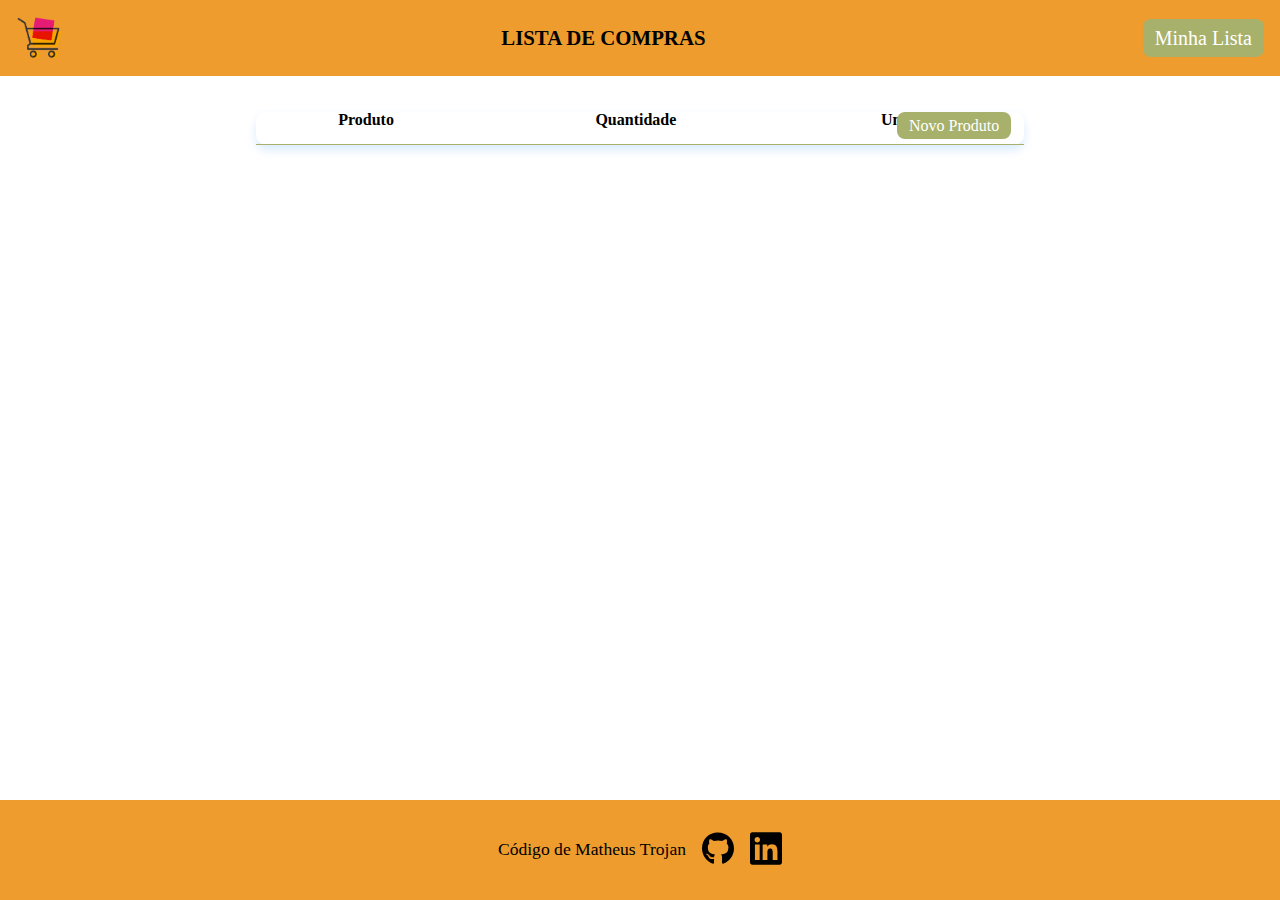
<file: src/pages/index.html>
<!DOCTYPE html>
<html lang="pt-br">
	<head>
		<meta charset="UTF-8">
		<meta http-equiv="X-UA-Compatible" content="IE=edge">
		<meta name="viewport" content="width=device-width, initial-scale=1.0">
		<title>Lista de Mercado</title>

		<link rel="stylesheet" href="../styles/reset.css">
		<link rel="stylesheet" href="../styles/styles.css">
	</head>

	<body>
		<div class="container__geral">

			<header class="cabecalho container">
				<img src="../images/logotipo-mercado.png" alt="Logotipo do mercado" class="cabecalho__logo">
				<h2 class="cabecalho__titulo">LISTA DE COMPRAS</h2>
				<nav>
					<ul class="cabecalho__lista-navegacao">
						<li class="cabecalho__link"><a class="cabecalho__link--texto" href="./index.html">Minha Lista</a></li>
					</ul>
				</nav>
			</header>

			<main class="clientes__container">
				<table class="tabela">
					<thead class="tabela__cabecalho">
						<tr>
							<th class="tabela__coluna">Produto</th>
							<th class="tabela__coluna">Quantidade</th>
							<th class="tabela__coluna">Unidade</th>
							<th class="tabela__coluna"><a href="./cadastra_produto.html" class="botao-simples botao-simples--adicionar">Novo Produto</a></th>
						</tr>
					</thead>
					<tbody data-tabela>
						
					</tbody>
				</table>
			</main>
		</div>

		<footer class="rodape__container">
			<div class="rodape">
				<p class="rodape__texto">Código de Matheus Trojan</p>
				<a href="https://github.com/MatheusTrojan" class="rodape__imagem">
					<img src="../images/github.svg" alt="Acesse meu Github">
				</a>
				<a href="https://www.linkedin.com/in/matheus-trojan/" class="rodape__imagem">
					<img src="../images/linkedin.svg" alt="Acesse meu LinkedIn">
				</a>
			</div>
		</footer>

		<script type="module" src="../script/controller/listaProdutos-controller.js"></script>
	</body>
</html>
</file>
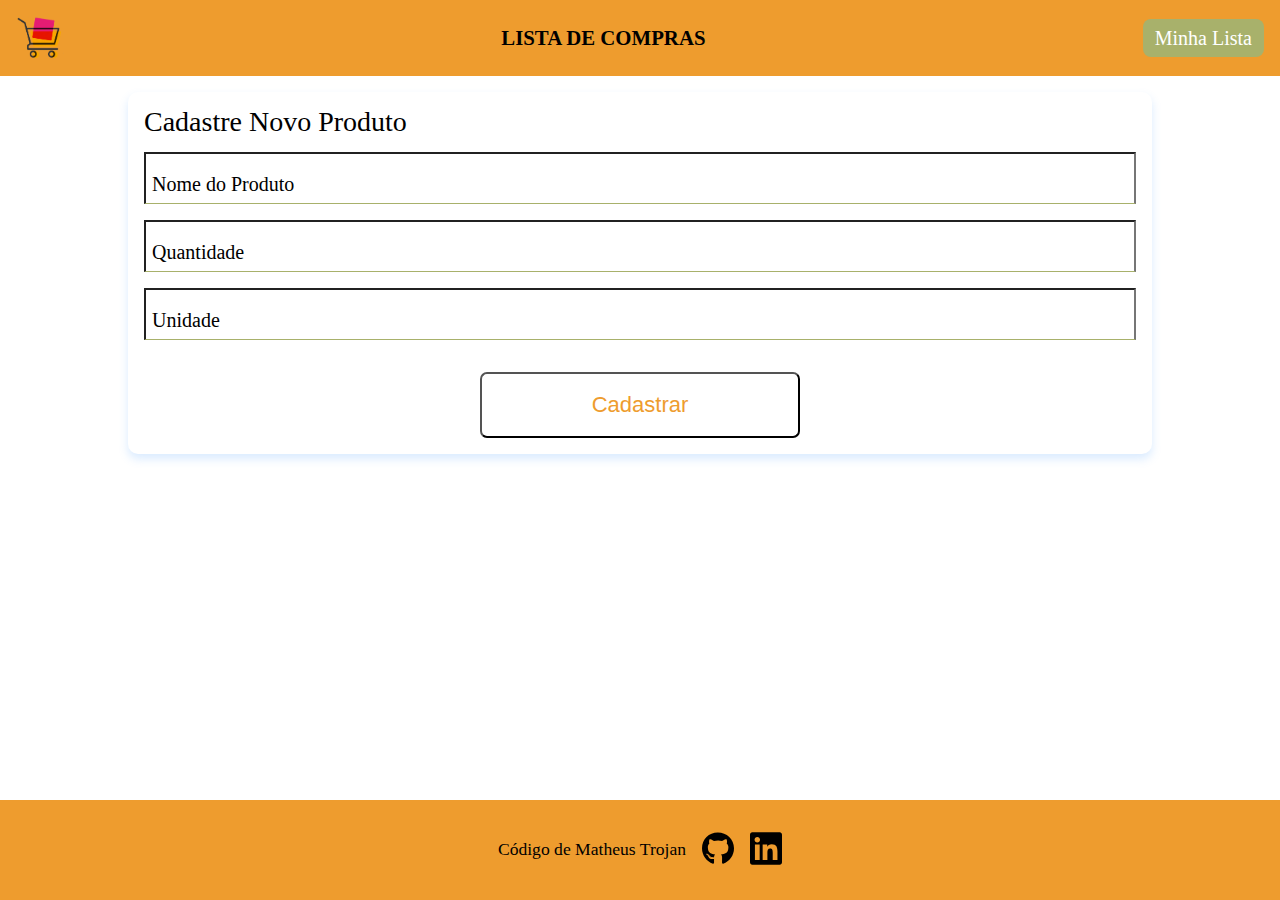
<file: src/pages/cadastra_produto.html>
<!DOCTYPE html>
<html lang="pt-br">
	<head>
		<meta charset="UTF-8">
		<meta http-equiv="X-UA-Compatible" content="IE=edge">
		<meta name="viewport" content="width=device-width, initial-scale=1.0">
		<title>Novo Produto</title>

		<link rel="stylesheet" href="../styles/reset.css">
		<link rel="stylesheet" href="../styles/styles.css">
	</head>

	<body>
		<div class="container__geral">

			<header class="cabecalho container">
				<img src="../images/logotipo-mercado.png" alt="Logotipo do mercado" class="cabecalho__logo">
                <h2 class="cabecalho__titulo">LISTA DE COMPRAS</h2>
				<nav>
					<ul class="cabecalho__lista-navegacao">
						<li class="cabecalho__link"><a class="cabecalho__link--texto" href="./index.html">Minha Lista</a></li>
					</ul>
				</nav>
			</header>

			<main class="cadastro__container">
                <section class="cartao cadastro">
                    <h1 class="cartao__titulo">Cadastre Novo Produto</h1>
                    <form class="formulario" data-form>
                        <div class="input-container">
                            <input name="produto" id="produto" class="input" type="text" placeholder="Nome do Produto" required data-produto>
                            <label class="input-label" for="produto">Nome do Produto</label>
                            <span class="input-mensagem-erro">Esse campo não pode estar vazio</span>
                        </div>
                        <div class="input-container">
                            <input name="quantidade" id="quantidade" class="input" type="text" placeholder="Quantidade" required data-quantidade>
                            <label class="input-label" for="quantidade">Quantidade</label>
                            <span class="input-mensagem-erro">Esse campo não pode estar vazio</span>
                        </div>
                        <div class="input-container">
                            <input name="unidade" id="unidade" class="input" type="text" placeholder="Unidade" required data-unidade>
                            <label class="input-label" for="unidade">Unidade</label>
                            <span class="input-mensagem-erro">Esse campo não pode estar vazio</span>
                        </div>
                        <button type="submit" class="botao">Cadastrar</button>
                    </form>
                </section>
			</main>
		</div>

        <footer class="rodape__container">
			<div class="rodape">
				<p class="rodape__texto">Código de Matheus Trojan</p>
				<a href="https://github.com/MatheusTrojan" class="rodape__imagem">
					<img src="../images/github.svg" alt="Acesse meu Github">
				</a>
				<a href="https://www.linkedin.com/in/matheus-trojan/" class="rodape__imagem">
					<img src="../images/linkedin.svg" alt="Acesse meu LinkedIn">
				</a>
			</div>
		</footer>


        <script type="module" src="../script/controller/cadastraProduto-controller.js"></script>
	</body>
</html>
</file>
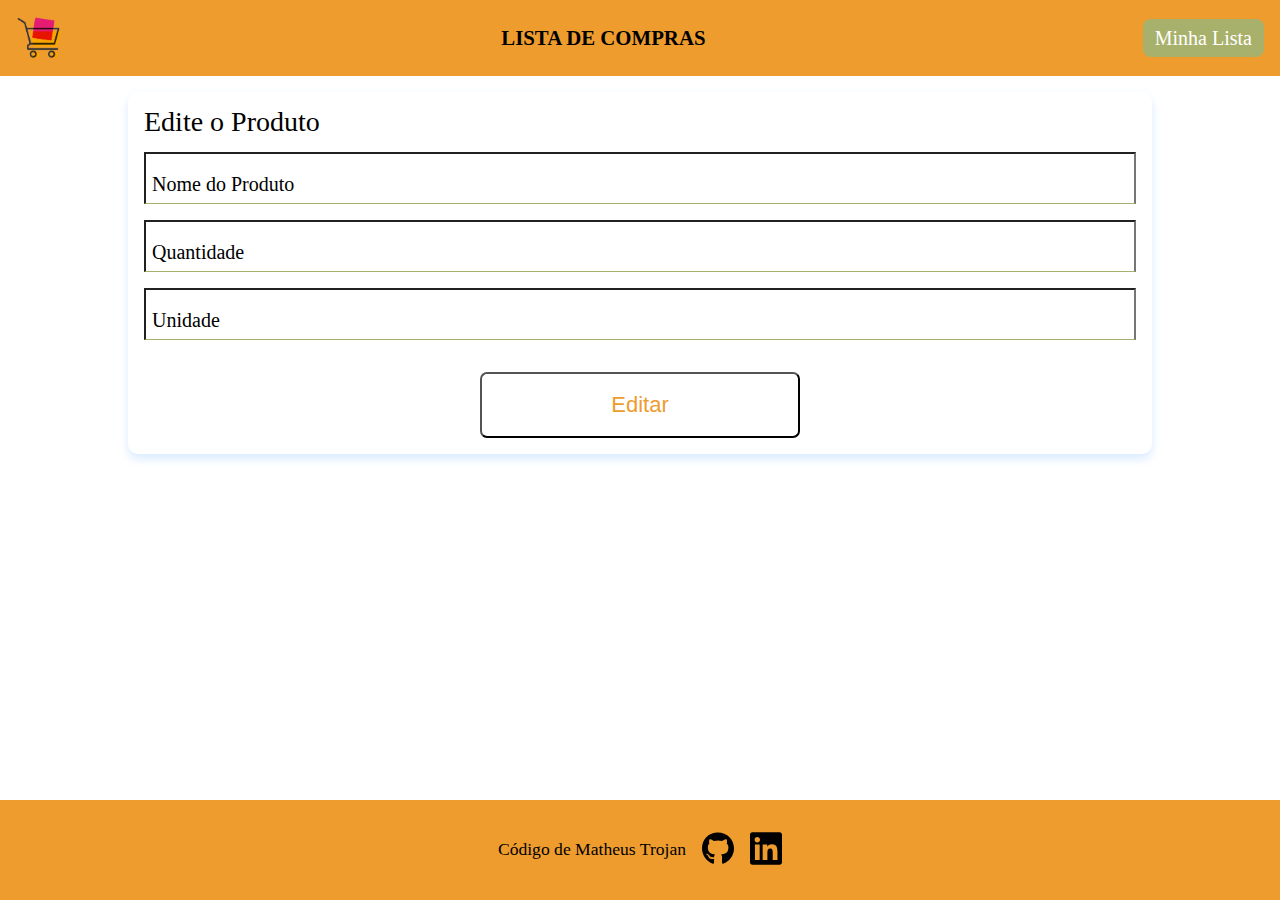
<file: src/pages/edita_produto.html>
<!DOCTYPE html>
<html lang="pt-br">
	<head>
		<meta charset="UTF-8">
		<meta http-equiv="X-UA-Compatible" content="IE=edge">
		<meta name="viewport" content="width=device-width, initial-scale=1.0">
		<title>Editar Produto</title>

		<link rel="stylesheet" href="../styles/reset.css">
		<link rel="stylesheet" href="../styles/styles.css">
	</head>

	<body>
		<div class="container__geral">

			<header class="cabecalho container">
				<img src="../images/logotipo-mercado.png" alt="Logotipo do mercado" class="cabecalho__logo">
                <h2 class="cabecalho__titulo">LISTA DE COMPRAS</h2>
				<nav>
					<ul class="cabecalho__lista-navegacao">
						<li class="cabecalho__link"><a class="cabecalho__link--texto" href="./index.html">Minha Lista</a></li>
					</ul>
				</nav>
			</header>

			<main class="cadastro__container">
                <section class="cadastro">
                    <h1 class="cartao__titulo">Edite o Produto</h1>
                    <form class="formulario" data-form>
                        <div class="input-container">
                            <input name="produto" id="produto" class="input" type="text" placeholder="Nome do Produto" required data-produto>
                            <label class="input-label" for="produto">Nome do Produto</label>
                            <span class="input-mensagem-erro">Esse campo não pode estar vazio</span>
                        </div>
                        <div class="input-container">
                            <input name="quantidade" id="quantidade" class="input" type="text" placeholder="Quantidade" required data-quantidade>
                            <label class="input-label" for="quantidade">Quantidade</label>
                            <span class="input-mensagem-erro">Esse campo não pode estar vazio</span>
                        </div>
                        <div class="input-container">
                            <input name="unidade" id="unidade" class="input" type="text" placeholder="Unidade" required data-unidade>
                            <label class="input-label" for="unidade">Unidade</label>
                            <span class="input-mensagem-erro">Esse campo não pode estar vazio</span>
                        </div>
                        <button type="submit"class="botao">Editar</button>
                    </form>
                </section>
			</main>
		</div>

        <footer class="rodape__container">
			<div class="rodape">
				<p class="rodape__texto">Código de Matheus Trojan</p>
				<a href="https://github.com/MatheusTrojan" class="rodape__imagem">
					<img src="../images/github.svg" alt="Acesse meu Github">
				</a>
				<a href="https://www.linkedin.com/in/matheus-trojan/" class="rodape__imagem">
					<img src="../images/linkedin.svg" alt="Acesse meu LinkedIn">
				</a>
			</div>
		</footer>

        <script type="module" src="../script/controller/atualizaProdutos-controller.js"></script>
	</body>
</html>
</file>
<file: src/styles/styles.css>
@import url("./cabecalho.css");
@import url("./tabela/tabela.css");
@import url("./cadastro/cadastro.css");
@import url("./rodape.css");

:root {
    --fonte-principal: 'Montserrat';
    --fonte-peso-input: 300;
    --fonte-tamanho-cartao-titulo: 28px;
    --fonte-tamanho-input-label: 20px;
    --fonte-tamanho-botao: 22px;
    --fonte-tamanho-formulario-fieldset: 22px;
    --fonte-tamanho-tabela-cabecalho: 22px;
    
    --branco: hsl(0, 0%, 100%);
    --preto: black;
    
    --cor-principal: #EE9C2E;
    --cor-secundaria: #A8B16B;
    --cor-terciaria: #4E6424;

    --cor-contraste-escuro: #4D4D4D;
    --cor-aviso: #df2525;
    --cor-sucesso: #047900;
    --cor-transparencia: #4d4d4d33;

    --sombra: 0 5px 10px #55a6ff38;
}

body {
    font-family: var(--fonte-principal);
}

.container__geral {
    min-height: calc(100vh - 100px);
}
</file>
